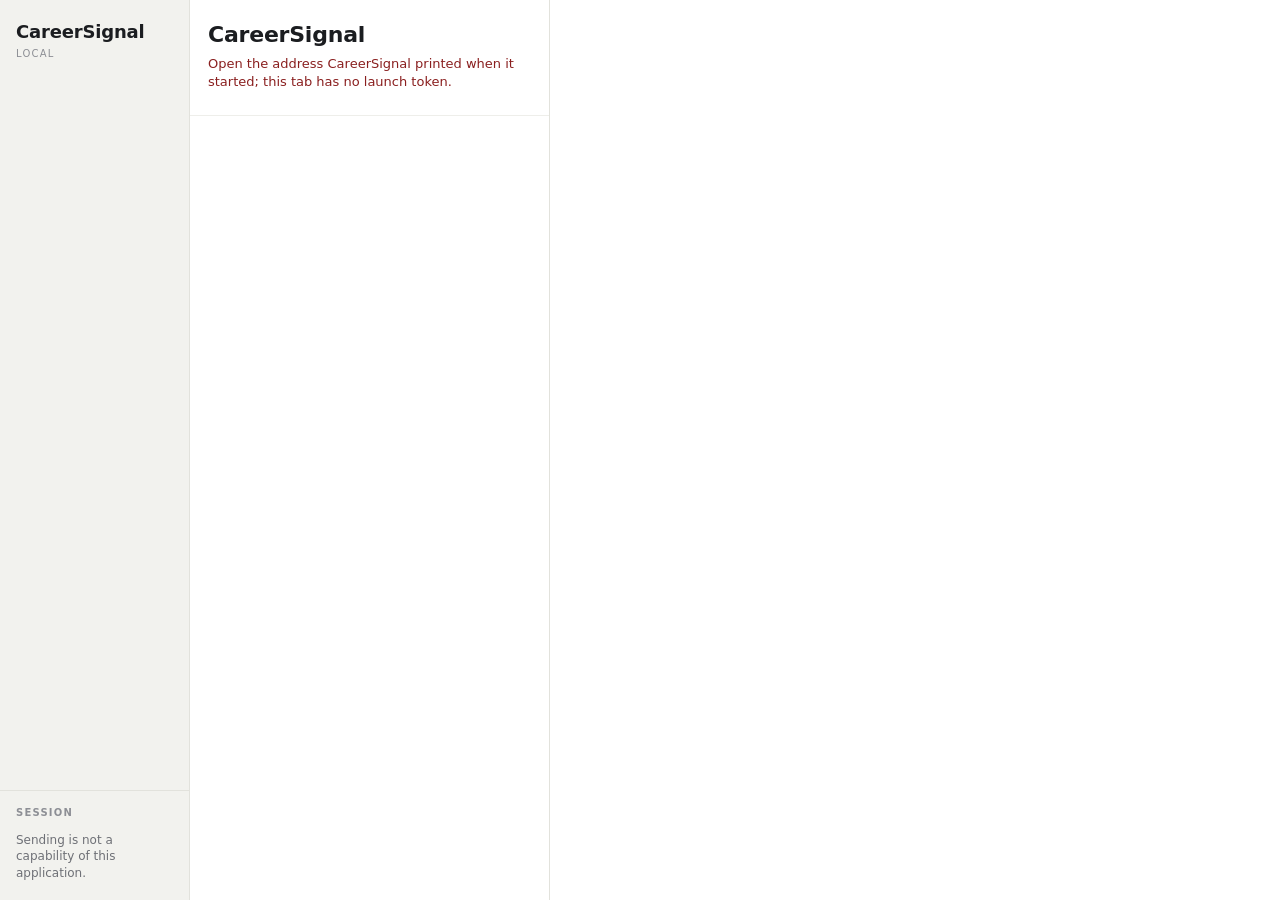
<file: src/system/web/static/index.html>
<!doctype html>
<html lang="en">
  <head>
    <meta charset="utf-8" />
    <meta name="viewport" content="width=device-width, initial-scale=1" />
    <meta name="referrer" content="no-referrer" />
    <title>CareerSignal</title>
    <link rel="icon" href="icon.svg" type="image/svg+xml" />
    <link rel="stylesheet" href="careersignal.css" />
    <script type="module" src="app.js"></script>
  </head>
  <body>
    <!--
      Every element below is empty. Nothing stored is written into this file, and nothing
      the API returns is ever parsed as markup: the screens build their own nodes and set
      text with textContent. A recruiter's subject line reaching this origin is evidence,
      not source.
    -->
    <div class="shell">
      <nav class="rail" aria-label="Screens">
        <div class="brand">
          <span class="brand-name">CareerSignal</span>
          <span class="brand-tag">local</span>
        </div>
        <ul class="nav" id="nav"></ul>
        <aside class="session" aria-labelledby="session-heading">
          <h2 id="session-heading">Session</h2>
          <dl id="session-facts"></dl>
          <p class="session-note">Sending is not a capability of this application.</p>
        </aside>
      </nav>

      <main class="list" aria-labelledby="list-title">
        <header class="list-head">
          <h1 id="list-title">CareerSignal</h1>
          <p id="list-subtitle" class="subtitle">Reading the local database&hellip;</p>
          <div id="list-controls" class="controls" hidden></div>
        </header>
        <div id="list-body" class="list-body" tabindex="-1"></div>
      </main>

      <aside class="detail" aria-labelledby="detail-heading" aria-live="polite">
        <h2 id="detail-heading" class="visually-hidden">Selected item</h2>
        <div id="detail" class="detail-body"></div>
      </aside>
    </div>
  </body>
</html>
</file>
<file: src/system/web/static/careersignal.css>
/* The frozen design, in plain CSS.
 *
 * No framework, no build step, no downloaded font: the launch has to work on a machine
 * with no network, and every byte here ships inside the wheel. Typefaces are the platform's
 * own, so the shapes differ from the design exports while the layout, weight and colour do
 * not.
 */

:root {
  --paper: #f7f7f4;
  --pane: #ffffff;
  --rail: #f2f2ee;
  --ink: #1b1d20;
  --muted: #6e7076;
  --faint: #8d8f95;
  --edge: #e2e2dc;
  --edge-soft: #eeeeea;
  --accent: #2f5f9e;
  --accent-soft: #dde8f4;
  --accent-ink: #27517f;
  --warn: #8a5a1f;
  --warn-soft: #f6ecd9;
  --deep: #1d2b3a;
  --mono: ui-monospace, SFMono-Regular, "SF Mono", Menlo, Consolas, monospace;
}

* {
  box-sizing: border-box;
}

body {
  margin: 0;
  background: var(--paper);
  color: var(--ink);
  font:
    15px/1.5 system-ui,
    -apple-system,
    "Segoe UI",
    sans-serif;
}

.visually-hidden {
  position: absolute;
  width: 1px;
  height: 1px;
  overflow: hidden;
  clip-path: inset(50%);
  white-space: nowrap;
}

.shell {
  display: grid;
  grid-template-columns: 190px minmax(300px, 360px) minmax(0, 1fr);
  height: 100vh;
}

/* --- rail ---------------------------------------------------------------------------- */

.rail {
  display: flex;
  flex-direction: column;
  background: var(--rail);
  border-right: 1px solid var(--edge);
  padding: 18px 0 0;
  overflow: hidden;
}

.brand {
  display: flex;
  flex-direction: column;
  align-items: flex-start;
  gap: 1px;
  padding: 0 16px 20px;
}

.brand-name {
  font-size: 18px;
  font-weight: 700;
  letter-spacing: -0.01em;
}

.brand-tag {
  white-space: nowrap;
  font-size: 10px;
  letter-spacing: 0.12em;
  text-transform: uppercase;
  color: var(--faint);
}

.nav {
  list-style: none;
  margin: 0;
  padding: 0;
  flex: 0 0 auto;
}

.nav-item {
  display: flex;
  justify-content: space-between;
  align-items: center;
  width: 100%;
  padding: 10px 16px;
  border: 0;
  border-left: 3px solid transparent;
  background: none;
  font: inherit;
  color: var(--ink);
  text-align: left;
  cursor: pointer;
}

.nav-item:hover {
  background: #e9e9e4;
}

.nav-item.current {
  background: var(--accent-soft);
  border-left-color: var(--accent);
  font-weight: 600;
}

.nav-count {
  color: var(--faint);
  font-size: 13px;
  font-variant-numeric: tabular-nums;
}

.session {
  margin-top: auto;
  padding: 14px 16px 18px;
  border-top: 1px solid var(--edge);
  font-size: 12px;
  overflow-y: auto;
}

.session h2 {
  margin: 0 0 8px;
  font-size: 10px;
  letter-spacing: 0.12em;
  text-transform: uppercase;
  color: var(--faint);
  font-weight: 600;
}

/* Stacked, not two columns: an absolute database path does not fit beside its label in a
   190px rail, and the path is the fact the operator actually needs to read. */
.session .facts {
  display: block;
  font-size: 12px;
}

.session .facts dt {
  margin-top: 7px;
}

.session .facts dd {
  font-family: var(--mono);
  font-size: 11px;
  overflow-wrap: anywhere;
  color: var(--ink);
}

.session-note {
  margin: 12px 0 0;
  color: var(--muted);
  line-height: 1.4;
}

/* --- panes --------------------------------------------------------------------------- */

.list,
.detail {
  display: flex;
  flex-direction: column;
  min-height: 0;
  overflow: hidden;
}

.list {
  background: var(--pane);
  border-right: 1px solid var(--edge);
}

.detail {
  background: var(--pane);
  padding: 0;
}

.list-head {
  padding: 18px 18px 12px;
  border-bottom: 1px solid var(--edge-soft);
}

.list-head h1 {
  margin: 0;
  font-size: 22px;
  font-weight: 700;
  letter-spacing: -0.01em;
}

.subtitle {
  margin: 4px 0 0;
  color: var(--muted);
  font-size: 13px;
  line-height: 1.4;
}

.subtitle.failed {
  color: #8a1f1f;
}

.controls {
  display: flex;
  flex-wrap: wrap;
  gap: 8px;
  margin-top: 12px;
}

.search,
.coverage-filter,
.toggle {
  border: 1px solid var(--edge);
  border-radius: 3px;
  background: var(--pane);
  padding: 7px 10px;
  font: inherit;
  font-size: 13px;
  color: var(--ink);
}

.search {
  flex: 1 1 150px;
  min-width: 0;
}

.toggle {
  cursor: pointer;
}

.toggle.on {
  background: var(--accent-soft);
  border-color: var(--accent);
  color: var(--accent-ink);
  font-weight: 600;
}

.list-body,
.detail-body {
  flex: 1 1 auto;
  overflow-y: auto;
  min-height: 0;
}

.detail-body {
  padding: 20px 24px 40px;
}

/* --- list rows ------------------------------------------------------------------------ */

.row {
  display: block;
  width: 100%;
  padding: 12px 18px;
  border: 0;
  border-bottom: 1px solid var(--edge-soft);
  border-left: 3px solid transparent;
  background: none;
  font: inherit;
  color: var(--ink);
  text-align: left;
  cursor: pointer;
}

.row:hover {
  background: #fafaf7;
}

.row.selected {
  background: #f4f7fb;
  border-left-color: var(--accent);
}

.row-head {
  display: flex;
  justify-content: space-between;
  align-items: baseline;
  gap: 10px;
  min-width: 0;
}

.row-company {
  font-weight: 600;
}

.row-coverage,
.row-when {
  color: var(--faint);
  font-size: 12px;
  font-variant-numeric: tabular-nums;
  white-space: nowrap;
}

/* Shrinks long before the sender does. Which mailbox a message arrived in is context;
   who sent it is the fact the operator is reading the row for. */
.row-namespace {
  flex: 0 4 auto;
  min-width: 4ch;
  overflow: hidden;
  text-overflow: ellipsis;
  color: var(--faint);
  font-size: 11px;
  white-space: nowrap;
}

.row-title {
  margin: 2px 0 8px;
  color: var(--muted);
  overflow-wrap: anywhere;
}

.row-tags {
  display: flex;
  align-items: center;
  gap: 6px;
  flex-wrap: wrap;
}

.row-tags .row-when {
  margin-left: auto;
}

.address {
  display: flex;
  flex: 1 1 auto;
  min-width: 0;
  font-weight: 600;
}

/* The local part is the only part allowed to give way, and never entirely: a couple of
   characters always survive, so a row never reads as though the address began with "@". */
.address-local {
  flex: 0 1 auto;
  min-width: 3ch;
  overflow: hidden;
  text-overflow: ellipsis;
  white-space: nowrap;
}

.address-domain {
  flex: 0 0 auto;
}

/* In the detail pane there is room to wrap, so nothing is hidden at all. */
.address.full {
  display: inline;
  overflow-wrap: anywhere;
}

.address.full .address-local {
  min-width: 0;
  overflow: visible;
  white-space: normal;
}

/* --- chips ---------------------------------------------------------------------------- */

.chip {
  display: inline-block;
  padding: 3px 8px;
  border: 1px solid var(--edge);
  border-radius: 3px;
  background: var(--pane);
  color: var(--muted);
  font-size: 12px;
  line-height: 1.3;
  white-space: nowrap;
}

.chip.status,
.chip.queue-decide,
.chip.queue-draft,
.chip.queue-created {
  background: var(--accent-soft);
  border-color: #cadaeb;
  color: var(--accent-ink);
}

.chip.queue-stale,
.chip.queue-reconcile,
.chip.warn {
  background: var(--warn-soft);
  border-color: #e7d6b4;
  color: var(--warn);
}

.chip.kind-status {
  background: var(--accent-soft);
  border-color: #cadaeb;
  color: var(--accent-ink);
}

/* --- dashboard ------------------------------------------------------------------------- */

.dashboard {
  padding: 4px 0 24px;
}

.block {
  padding: 14px 18px 4px;
}

.block-title {
  margin: 0 0 10px;
  font-size: 10px;
  letter-spacing: 0.12em;
  text-transform: uppercase;
  color: var(--faint);
  font-weight: 600;
}

.block-note {
  margin: 0 0 10px;
  color: var(--muted);
  font-size: 12px;
  line-height: 1.45;
}

.cells {
  display: grid;
  grid-template-columns: repeat(auto-fill, minmax(88px, 1fr));
  border-top: 1px solid var(--edge-soft);
  border-left: 1px solid var(--edge-soft);
}

.cell {
  padding: 10px 12px;
  border-right: 1px solid var(--edge-soft);
  border-bottom: 1px solid var(--edge-soft);
}

.cell-n {
  font-size: 22px;
  font-weight: 600;
  font-variant-numeric: tabular-nums;
}

.cell-label {
  font-size: 10px;
  letter-spacing: 0.08em;
  text-transform: uppercase;
  color: var(--faint);
}

.queue-card {
  display: flex;
  gap: 12px;
  width: 100%;
  padding: 12px 4px;
  border: 0;
  border-bottom: 1px solid var(--edge-soft);
  background: none;
  font: inherit;
  color: inherit;
  text-align: left;
  cursor: pointer;
}

.queue-card:hover {
  background: #fafaf7;
}

.queue-n {
  font-size: 20px;
  font-weight: 600;
  font-variant-numeric: tabular-nums;
  min-width: 20px;
}

.queue-text {
  display: block;
}

.queue-label {
  display: block;
  font-weight: 600;
}

.queue-hint {
  display: block;
  color: var(--muted);
  font-size: 12px;
  line-height: 1.4;
}

/* --- activity --------------------------------------------------------------------------- */

.event {
  padding: 11px 18px;
  border-bottom: 1px solid var(--edge-soft);
}

.dashboard .event {
  padding: 11px 0;
}

.event-head {
  display: flex;
  align-items: center;
  gap: 8px;
}

.event-when {
  color: var(--faint);
  font-size: 12px;
  white-space: nowrap;
}

.event-text {
  margin-top: 4px;
  overflow-wrap: anywhere;
}

.event-sub,
.event-reason {
  margin-top: 3px;
  color: var(--faint);
  font-size: 12px;
  overflow-wrap: anywhere;
}

/* --- detail ------------------------------------------------------------------------------ */

.detail-empty {
  padding: 40px 8px;
  color: var(--muted);
  max-width: 44ch;
}

.detail-empty h3 {
  margin: 0 0 8px;
  color: var(--ink);
  font-size: 15px;
}

.eyebrow {
  font-size: 10px;
  letter-spacing: 0.12em;
  text-transform: uppercase;
  color: var(--faint);
  font-weight: 600;
}

.detail-title {
  margin: 6px 0 12px;
  font-size: 26px;
  line-height: 1.2;
  font-weight: 700;
  letter-spacing: -0.015em;
  overflow-wrap: anywhere;
}

.detail-subject {
  margin: -6px 0 12px;
  font-size: 16px;
  color: var(--muted);
  overflow-wrap: anywhere;
}

.detail-tags {
  display: flex;
  flex-wrap: wrap;
  gap: 6px;
}

.detail-url {
  margin: 10px 0 4px;
  overflow-wrap: anywhere;
}

.url {
  color: var(--accent);
  font-size: 13px;
}

.url.refused {
  color: var(--warn);
  text-decoration: line-through;
}

.attention {
  margin: 16px 0 4px;
  padding: 16px 18px;
  background: var(--deep);
  color: #eef2f6;
  border-radius: 3px;
}

.attention-kicker {
  font-size: 10px;
  letter-spacing: 0.14em;
  text-transform: uppercase;
  color: #9fb3c8;
  font-weight: 600;
}

.attention-title {
  margin: 6px 0 8px;
  font-size: 19px;
  font-weight: 700;
  line-height: 1.25;
}

.attention-body {
  font-size: 13px;
  line-height: 1.55;
  color: #cdd8e3;
}

.detail-pane .block {
  padding: 22px 0 0;
  border-top: 1px solid var(--edge-soft);
  margin-top: 20px;
}

.detail-pane .block:first-of-type {
  border-top: 0;
}

.facts {
  display: grid;
  grid-template-columns: max-content minmax(0, 1fr);
  gap: 4px 14px;
  margin: 0;
  font-size: 13px;
}

.facts dt {
  color: var(--faint);
}

.facts dd {
  margin: 0;
  overflow-wrap: anywhere;
}

.facts.strong dd {
  font-weight: 600;
}

.mono {
  font-family: var(--mono);
  font-size: 12px;
}

.reasons {
  margin: 0 0 12px;
  padding-left: 18px;
  font-size: 13px;
  line-height: 1.6;
}

.wording {
  margin: 10px 0;
  padding: 10px 12px;
  background: #fafaf7;
  border: 1px solid var(--edge-soft);
  border-radius: 3px;
  font-size: 13px;
  line-height: 1.5;
  overflow-wrap: anywhere;
}

.line {
  min-height: 1em;
}

.history,
.digests {
  width: 100%;
  border-collapse: collapse;
  font-size: 13px;
}

.history th,
.digests th {
  text-align: left;
  font-size: 10px;
  letter-spacing: 0.08em;
  text-transform: uppercase;
  color: var(--faint);
  font-weight: 600;
  padding: 0 10px 6px 0;
}

.history td,
.digests td {
  padding: 5px 10px 5px 0;
  border-top: 1px solid var(--edge-soft);
  vertical-align: top;
  overflow-wrap: anywhere;
}

.digests tr.differs td {
  background: var(--warn-soft);
}

.reason-row td {
  border-top: 0;
  padding-top: 0;
  color: var(--muted);
  font-size: 12px;
}

.source,
.item,
.mini {
  padding: 10px 0;
  border-top: 1px solid var(--edge-soft);
  font-size: 13px;
}

.source:first-child,
.item:first-child,
.mini:first-child {
  border-top: 0;
}

.mini {
  display: block;
  width: 100%;
  border: 1px solid var(--edge-soft);
  border-radius: 3px;
  margin-bottom: 8px;
  padding: 10px 12px;
  background: none;
  font: inherit;
  text-align: left;
  cursor: pointer;
}

.mini:hover {
  background: #fafaf7;
}

.source-subject {
  color: var(--muted);
  overflow-wrap: anywhere;
}

.source-sub,
.item-reason {
  color: var(--faint);
  font-size: 12px;
  overflow-wrap: anywhere;
}

.item-head {
  display: flex;
  gap: 8px;
  align-items: baseline;
}

.item-index {
  font-size: 10px;
  letter-spacing: 0.08em;
  text-transform: uppercase;
  color: var(--faint);
}

.item-label {
  font-weight: 600;
}

.item.unextracted .item-label {
  color: var(--warn);
}

.excerpt {
  margin-top: 6px;
  padding: 8px 10px;
  background: #fafaf7;
  border: 1px solid var(--edge-soft);
  border-radius: 3px;
  font-family: var(--mono);
  font-size: 12px;
  line-height: 1.5;
  overflow-wrap: anywhere;
}

.audit {
  display: flex;
  flex-wrap: wrap;
  gap: 6px;
}

.empty {
  margin: 0;
  padding: 14px 0;
  color: var(--muted);
  font-size: 13px;
  line-height: 1.5;
}

.list-body > .empty {
  padding: 18px;
}

/* --- narrow windows ------------------------------------------------------------------------ */

@media (max-width: 900px) {
  .shell {
    grid-template-columns: 1fr;
    height: auto;
    min-height: 100vh;
  }

  .rail {
    border-right: 0;
    border-bottom: 1px solid var(--edge);
  }

  .nav {
    display: flex;
    flex-wrap: wrap;
  }

  .nav-item {
    width: auto;
    border-left: 0;
    border-bottom: 3px solid transparent;
    gap: 6px;
  }

  .nav-item.current {
    border-left: 0;
    border-bottom-color: var(--accent);
  }

  .session {
    margin-top: 0;
  }

  .list {
    border-right: 0;
    border-bottom: 1px solid var(--edge);
  }

  .list-body,
  .detail-body {
    overflow-y: visible;
  }

  .detail-body {
    padding: 18px 16px 32px;
  }
}

/* A queue card that is not a way in. It reports a count and does nothing, so it must not
   look like something to press. */
.quiet-card {
  cursor: default;
}

.quiet-card:hover {
  background: none;
}

/* --- the commands --------------------------------------------------------------------- */

.action {
  margin: 16px 0 4px;
}

/* The outward commands sit under the decision, separated from it, because authorizing an
   action and performing it are different steps and should not read as one control group. */
.outward {
  margin-top: 16px;
  padding-top: 14px;
  border-top: 1px solid var(--edge);
}

/* What the last attempt found. Four outcomes, four different things to do next, so each is
   given its own colour rather than a shared success/failure pair -- an unknown outcome that
   looked like a failure would invite exactly the retry that must not happen. */
.attempt {
  margin: 14px 0 0;
  padding: 10px 12px;
  border: 1px solid var(--edge);
  border-left-width: 3px;
  border-radius: 3px;
  background: #fbfbf9;
  font-size: 13px;
  line-height: 1.5;
}

.attempt-outcome {
  margin: 0 0 6px;
  font-size: 11px;
  font-weight: 600;
  letter-spacing: 0.08em;
  text-transform: uppercase;
}

.attempt-message,
.attempt-next {
  margin: 0;
}

.attempt-next {
  margin-top: 6px;
  color: var(--muted);
}

.attempt.accepted {
  border-left-color: #2f7a4f;
  background: #f2f8f4;
}

.attempt.refused {
  border-left-color: #8a6d1f;
  background: #fbf7ec;
}

.attempt.provider_rejected {
  border-left-color: #8a1f1f;
  background: #fbf0f0;
}

/* Deliberately the most prominent of the four. An unknown outcome is the only state that
   needs a further action before anything else may happen. */
.attempt.uncertain {
  border-left-color: #a8560f;
  background: #fdf3ea;
  font-weight: 500;
}

.primary,
.secondary {
  border: 1px solid var(--accent);
  border-radius: 3px;
  padding: 8px 14px;
  font: inherit;
  font-size: 13px;
  font-weight: 600;
  cursor: pointer;
}

.primary {
  background: var(--accent);
  color: #ffffff;
}

.secondary {
  background: var(--pane);
  color: var(--accent-ink);
  border-color: var(--edge);
  font-weight: 400;
}

.action-form {
  border: 1px solid var(--edge);
  border-radius: 3px;
  padding: 14px 16px;
  background: #fbfbf9;
}

.action-note {
  margin: 0 0 12px;
  color: var(--muted);
  font-size: 12px;
  line-height: 1.5;
}

.field {
  display: block;
  margin-bottom: 12px;
}

.field-label {
  display: block;
  margin-bottom: 4px;
  font-size: 11px;
  letter-spacing: 0.06em;
  text-transform: uppercase;
  color: var(--faint);
  font-weight: 600;
}

.status-choice,
.status-reason {
  width: 100%;
  border: 1px solid var(--edge);
  border-radius: 3px;
  background: var(--pane);
  padding: 7px 10px;
  font: inherit;
  font-size: 13px;
  color: var(--ink);
}

.status-reason {
  resize: vertical;
  min-height: 3em;
}

.action-buttons {
  display: flex;
  gap: 8px;
  justify-content: flex-end;
}

.action-refusal {
  margin: 12px 0 0;
  padding: 10px 12px;
  border: 1px solid #e7c9c9;
  border-radius: 3px;
  background: #fbf0f0;
  color: #8a1f1f;
  font-size: 13px;
  line-height: 1.5;
}

/* --- taking material in ---------------------------------------------------------------------
 *
 * Inbox's intake section. Deliberately set apart from the message list below it: reading what
 * arrived and putting something new in are different acts, and a control that sat among the
 * rows would read as something one of them offers.
 */

.intake {
  display: flex;
  flex-direction: column;
  gap: 10px;
  width: 100%;
  margin-top: 12px;
  padding: 14px;
  border: 1px solid var(--edge);
  border-radius: 4px;
  background: var(--rail);
}

.intake-title {
  margin: 0;
  font-size: 13px;
  font-weight: 600;
  letter-spacing: 0.04em;
  text-transform: uppercase;
  color: var(--muted);
}

.intake-source {
  display: flex;
  flex-direction: column;
  gap: 8px;
  padding: 12px;
  border: 1px solid var(--edge-soft);
  border-radius: 3px;
  background: var(--pane);
}

.intake-source-title {
  margin: 0;
  font-size: 14px;
  font-weight: 600;
}

.intake-note {
  margin: 0;
  font-size: 12px;
  line-height: 1.5;
  color: var(--muted);
}

.intake-field {
  display: flex;
  flex-direction: column;
  gap: 4px;
}

.intake-label {
  font-size: 12px;
  color: var(--muted);
}

.intake-input,
.intake-file {
  border: 1px solid var(--edge);
  border-radius: 3px;
  background: var(--pane);
  padding: 7px 10px;
  font: inherit;
  font-size: 13px;
  color: var(--ink);
}

.intake-action {
  align-self: flex-start;
  border: 1px solid var(--accent);
  border-radius: 3px;
  background: var(--accent-soft);
  padding: 7px 14px;
  font: inherit;
  font-size: 13px;
  font-weight: 600;
  color: var(--accent-ink);
  cursor: pointer;
}

.intake-profile {
  margin: 0;
}

.intake-report {
  display: flex;
  flex-direction: column;
  gap: 8px;
  padding: 12px;
  border: 1px solid var(--edge-soft);
  border-radius: 3px;
  background: var(--pane);
}

.intake-taken {
  display: flex;
  flex-direction: column;
  gap: 4px;
  padding-top: 8px;
  border-top: 1px solid var(--edge-soft);
}

/* A diagnostic is evidence, not an error: the extractor read the message and could not use
 * part of it, and the operator needs to see which part. Marked, never hidden. */
.intake-diagnostic {
  margin: 0;
  font-size: 12px;
  color: var(--warn);
}

.intake-refusal {
  margin: 0;
  font-size: 13px;
  color: #8a1f1f;
}
</file>
